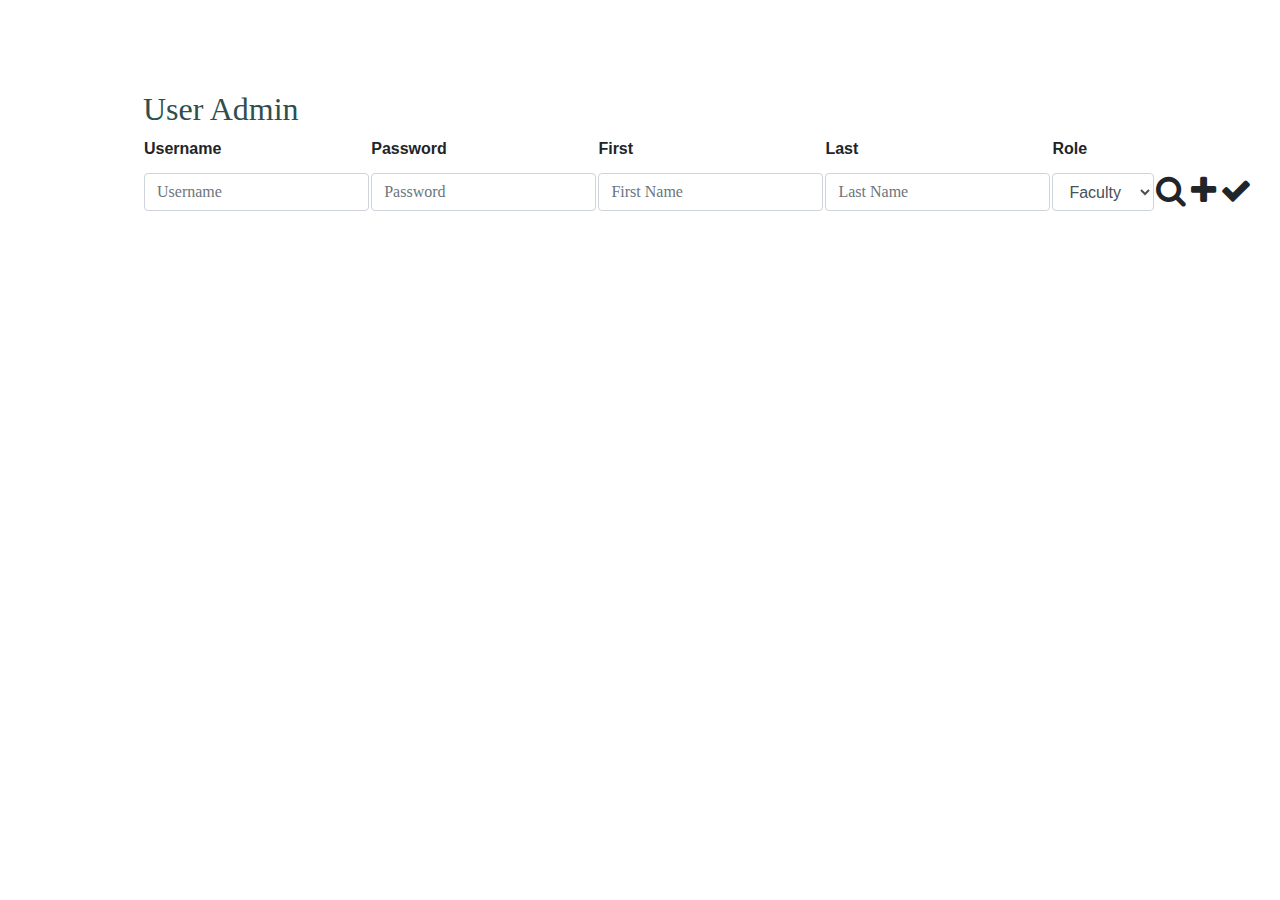
<file: src/main/webapp/admin/user-admin.template.client.html>
<!DOCTYPE html>
<html>
<head>
	<meta charset="UTF-8">
	<title>User Admin</title>
	<link rel="stylesheet" href=
	"https://maxcdn.bootstrapcdn.com/bootstrap/4.0.0/css/bootstrap.min.css"/>
	<link rel="stylesheet" href=
	"https://maxcdn.bootstrapcdn.com/font-awesome/4.7.0/css/font-awesome.min.css"/>
	<link href="user-admin.template.client.css" rel="stylesheet" />
</head>
<body>
	<div class="container">
		<h1> 
			User Admin
		</h1>
		<table>
			<thead>
				<tr>
					<th>
						Username
					</th>
					<th>
						Password
					</th>
					<th>
						First
					</th>
					<th>
						Last
					</th>
					<th>
						Role
					</th>
					<th>&nbsp;</th>
				</tr>
				<tr class="wbdv-form">
					<td><input id="usernameFld" class="form-control"
						placeholder="Username" />
					</td>
					<td><input id="passwordFld" type="password" class="form-control"
						placeholder="Password" />
					</td>
					<td><input id="firstNameFld" class="form-control"
						placeholder="First Name" />
					</td>
					<td><input id="lastNameFld" class="form-control"
						placeholder="Last Name" />
					</td>
					<td><select id="roleFld" class="form-control">
						<option value="FACULTY">Faculty</option>
						<option value="STUDENT">Student</option>
						<option value="ADMIN">Admin</option>
					</select>
				</td>
				<td><span class="float-right" style="white-space: nowrap">
					<i class="fa-2x fa fa-search wbdv-search"></i> 
					<i class="fa-2x fa fa-plus wbdv-create" id="createBtn"></i>
					<i class="fa-2x fa fa-check wbdv-update " id="updateBtn"></i>
				</span>
			</td>
		</tr>
	</thead>
	<tbody class="wbdv-tbody">
		<tr class="wbdv-template wbdv-user wbdv-hidden">
			<td class="wbdv-username">ada</td> 
			<td class="wbdv-password">****</td>
			<td class="wbdv-first-name">Ada</td>
			<td class="wbdv-last-name">Lovelace</td>
			<td class="wbdv-role">FACULTY</td>
			<td class="wbdv-actions">
				<span class="float-right">
					<i id="wbdv-remove" class="fa-2x fa fa-times wbdv-remove"></i>
					<i id="wbdv-edit" class="fa-2x fa fa-pencil wbdv-edit"></i>
				</span>
			</td>
		</tr>
	</tbody>
</table>
</div>
</body>
</html>

<script
src="https://ajax.googleapis.com/ajax/libs/jquery/3.3.1/jquery.min.js"></script>
<script src="../services/user.service.client.js"></script>
<script src="user-admin.component.client.js"></script>
</file>
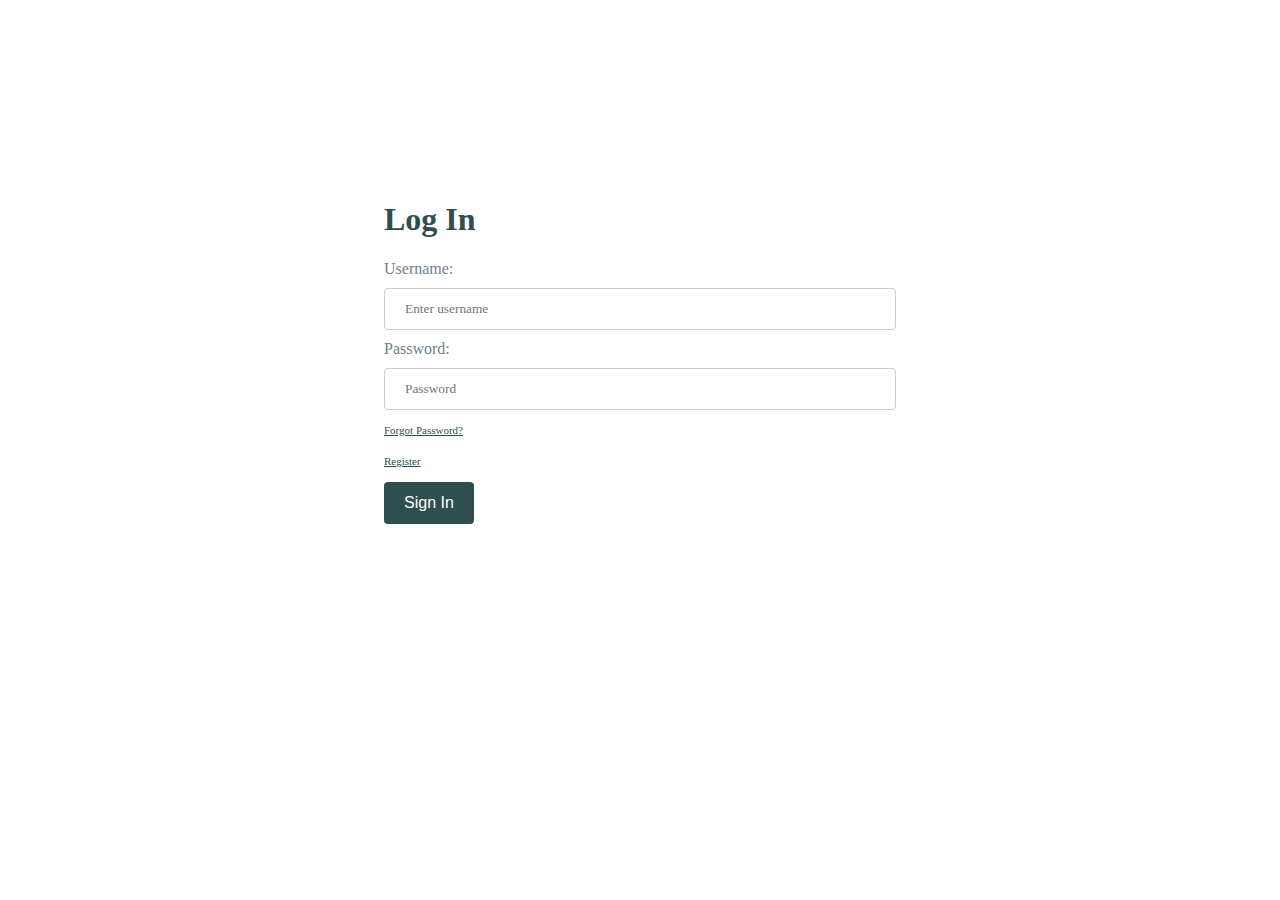
<file: src/main/webapp/login/login.template.client.html>
<!DOCTYPE html>
<html>
<html lang="en">
<head>
	<meta charset="utf-8">
	<link rel="stylesheet" href="login.style.client.css">
</head>
<div class="container">	
	<h1>
		Log In
	</h1>
	<form>
		<div>
			<label id='wbdv-field wbdv-username' for="username">
				Username:
			</label>
			<input 
			type="text" 
			placeholder="Enter username"
			id="username"/>
		</div>
		<div>	
			<label id='wbdv-field wbdv-password' for="password">
				Password:
			</label>
			<input
			type="password"
			placeholder="Password"
			id="password"/>
		</div>
	</form>	
	<div class="row">
			<a href="#" id="wbdv-link wbdv-forgot-password">Forgot Password?</a>
		</div>
		<div class="col-md-6">
			<a href="../register/register.template.client.html" class="float-right" id="wbdv-link wbdv-register">Register</a>
		</div>
		<div>
			<a href="../homepage/homepage.template.client.html">
			<button type="button" class="SignIn" id="wbdv-button wbdv-login">
				Sign In
			</button>
		</a>
		</div>
	</div>
	</html>
</div>
</html>
</html>
</file>
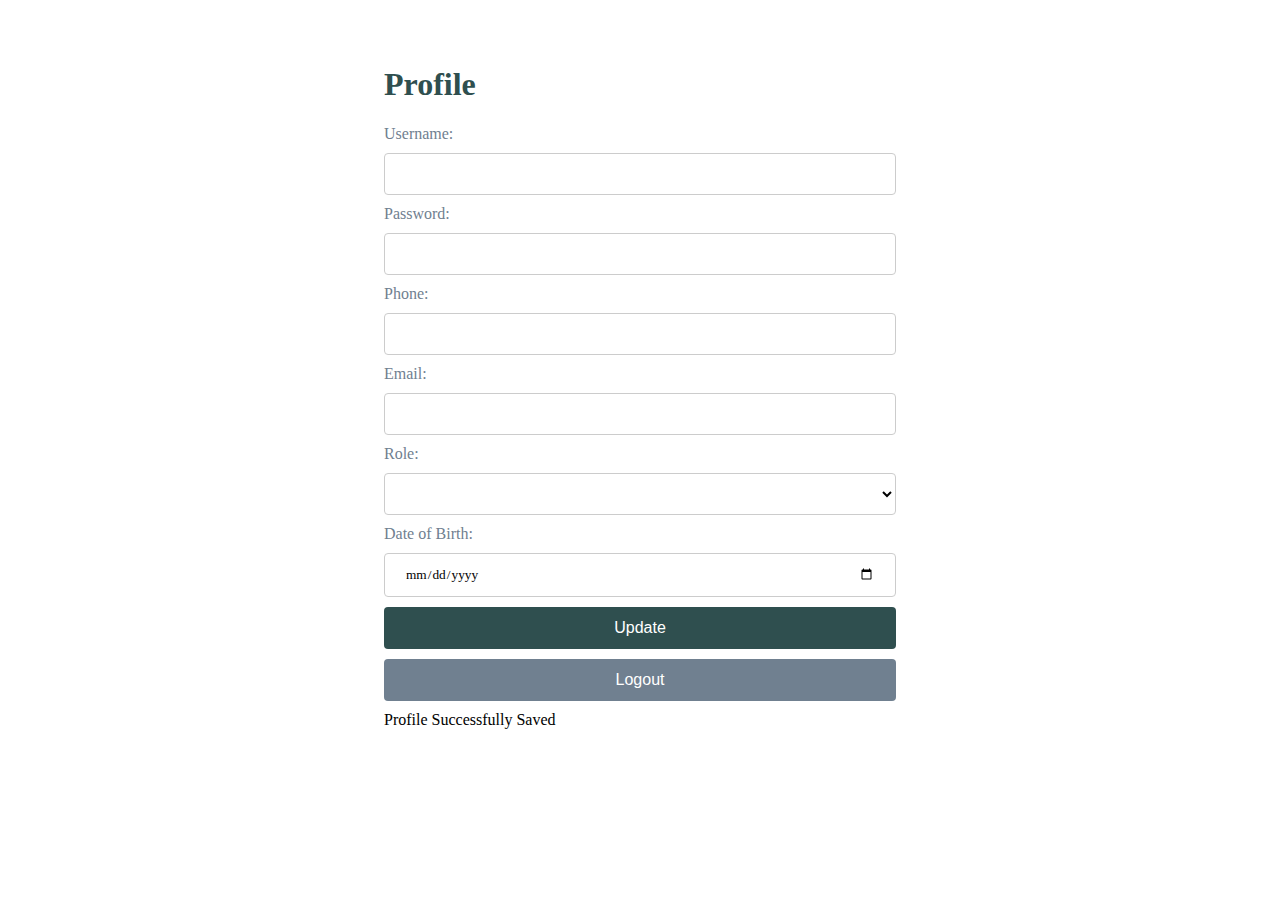
<file: src/main/webapp/profile/profile.template.client.html>
<!DOCTYPE html>
<html>
<html lang="en">
<head>
	<meta charset="utf-8">
	<link rel="stylesheet" href="profile.template.client.css">
</head>
<div class="container">	
	<h1>Profile</h1>
	<div>
		<label for="username">
			Username: 
		</label>
		<input id="wbdv-field wbdv-username"/>
	</div>
		<div>
		<label for="password">
			Password: 
		</label>
		<input id="wbdv-field wbdv-password"/>
	</div>
	<div>
		<label for="phone">
			Phone:
		</label>
		<input id="wbdv-field wbdv-phone"/>
	</div> 
	<div>
		<label for="email">
			Email:
		</label>
		<input id="wbdv-field wbdv-email"/>
	</div> 
	<div>
		<label for="Role">
			Role:
		</label>
		<select class="form-control" id="wbdv-field wbdv-role">
			<option>Faculty</option>
			<option>Student</option>
			<option>Admin</option> 
		</select>
	</div> 
	<div>
		<label for="Date of Birth">
			Date of Birth:
		</label>
		<input id="wbdv-field wbdv-dob" type="Date"/>
	</div> 
	
	<div>
		<button id="wbdv-button wbdv-update">Update</button>
	</div>
	<a href="../login/login.template.client.html">
	<div>
		<button id="wbdv-button wbdv-logout" class="gray">Logout</button>
	</div>
</a>
	<div class="alert alert-success" role="alert" id="wbdv-message">
		Profile Successfully Saved
	</div>
	</html>
	</html>
</file>
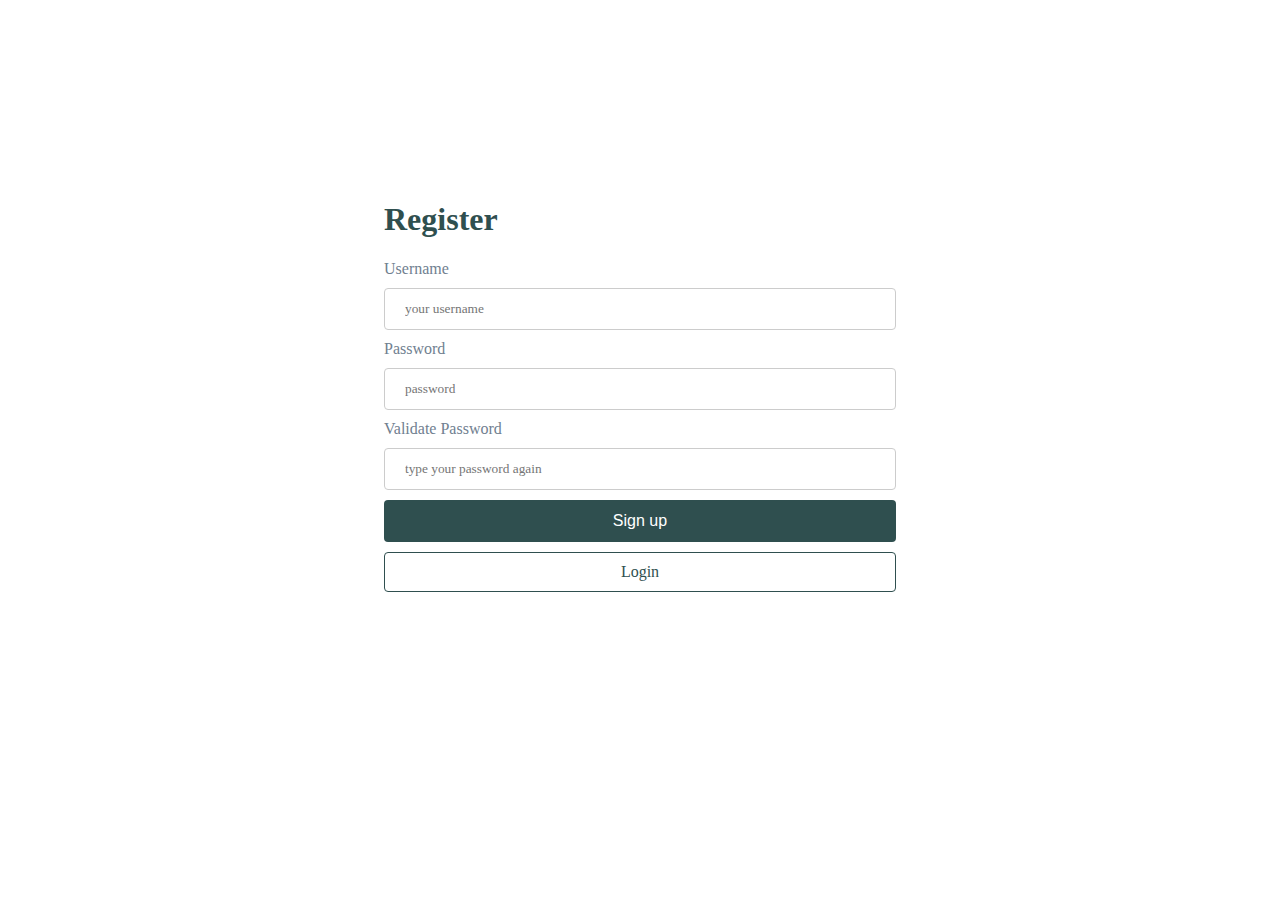
<file: src/main/webapp/register/register.template.client.html>
<!DOCTYPE html>
<html>
<html lang="en">
<head>
	<meta charset="utf-8">
	<link rel="stylesheet" href="register.template.client.css">
</head>
<div class="container">	
	<h1>
		Register
	</h1>
	<div>
		<label for="username">
			Username
		</label>
		<input
		type="text"
		placeholder="your username"
		id="wbdv-field wbdv-username"/>
	</div>
	<div>
		<label for="Password">
			Password
		</label>
		<input
		type="password"
		placeholder="password"
		id="wbdv-field wbdv-password"/>
	</div>
	<div>
		<label for="Validate Password">
			Validate Password
		</label>
		<input
		type="password"
		placeholder="type your password again"
		id="wbdv-field wbdv-password-verify"/>
	</div>
	<button>
		Sign up
	</button>
	<div class="row">
		<a href="../login/login.template.client.html" id="wbdv-link wbdv-login">Login</a>
	</div>
</div>
</html>
</html>
</file>
<file: src/main/webapp/admin/user-admin.template.client.css>
.container {
	position: absolute;
	left: 10%;
	right: 10%;
	top: 10%;
}

h1 {
	font-size: 24pt;
	font-family: "Trebuchet MS";
	color: #2F4F4F;
}

label {
	font-family: "Trebuchet MS";
	color: #708090;
	padding-right: 20px;
	padding-bottom: 20px;
}

input {
	font-family: "Trebuchet MS";
	width: 70%;
	padding: 6px 10px;
	margin: 10px 0;
	border: 1px solid #ccc;
	border-radius: 4px;
	box-sizing: border-box;
}




.wbdv-hidden {
	display: none;
}
</file>
<file: src/main/webapp/login/login.style.client.css>
.container {
	position: absolute;
	left: 30%;
	right: 30%;
	top: 20%;
}

h1 {
	font-size: 24pt;
	font-family: "Trebuchet MS";
	color: #2F4F4F;
}

label {
	font-family: "Trebuchet MS";
	color: #708090;
	padding-right: 20px;
	padding-bottom: 20px;
}

input {
	font-family: "Trebuchet MS";
	width: 100%;
	padding: 12px 20px;
	margin: 10px 0;
	border: 1px solid #ccc;
	border-radius: 4px;
	box-sizing: border-box;
}

button {
	background-color: #2F4F4F;
	border: none;
	color: white;
	padding: 12px 20px;
	width: 100%;
	text-align: center;
	text-decoration: none;
	display: inline-block;
	font-size: 16px;
	border-radius: 4px;
	box-sizing: border-box;
}

button:hover {
	background-color: #708090;
	color: white;
}

a {
	font-family: "Trebuchet MS";
	font-size: 11px;
	color: #2F4F4F;
	text-decoration: underline;
	text-align: center;
	display: inline-block;
	padding-bottom: 15px;
}
</file>
<file: src/main/webapp/profile/profile.template.client.css>
.container {
	position: absolute;
	left: 30%;
	right: 30%;
	top: 5%;
}

h1 {
	font-size: 24pt;
	font-family: "Trebuchet MS";
	color: #2F4F4F;
}

label {
	font-family: "Trebuchet MS";
	color: #708090;
	padding-right: 20px;
	padding-bottom: 20px;
}

input {
	font-family: "Trebuchet MS";
	width: 100%;
	padding: 12px 20px;
	margin: 10px 0;
	border: 1px solid #ccc;
	border-radius: 4px;
	box-sizing: border-box;
}

select {
	font-family: "Trebuchet MS";
	background-color: white;
	width: 100%;
	height: 40px;
	padding: 20px 20px;
	margin: 10px 0;
	border: 1px solid #ccc;
	border-radius: 4px;
	box-sizing: border-box;
}

button {
	background-color: #2F4F4F;
	border: none;
	color: white;
	padding: 12px 20px;
	width: 100%;
	text-align: center;
	text-decoration: none;
	display: inline-block;
	font-size: 16px;
	border-radius: 4px;
	box-sizing: border-box;
	margin-bottom: 10px;
}

button:hover {
	background-color: #778899;
}

button.gray {
	background-color: #708090;
}

button.gray:hover {
	background-color: #778899;
}

option {
	width: 100%;
}
</file>
<file: src/main/webapp/register/register.template.client.css>
.container {
	position: absolute;
	left: 30%;
	right: 30%;
	top: 20%;
}

h1 {
	font-size: 24pt;
	font-family: "Trebuchet MS";
	color: #2F4F4F;
}

label {
	font-family: "Trebuchet MS";
	color: #708090;
	padding-right: 20px;
	padding-bottom: 20px;
}

input {
	font-family: "Trebuchet MS";
	width: 100%;
	padding: 12px 20px;
	margin: 10px 0;
	border: 1px solid #ccc;
	border-radius: 4px;
	box-sizing: border-box;
}

button {
	background-color: #2F4F4F;
	border: none;
	color: white;
	padding: 12px 20px;
	width: 100%;
	text-align: center;
	text-decoration: none;
	display: inline-block;
	font-size: 16px;
	border-radius: 4px;
	box-sizing: border-box;
}

button:hover {
	background-color: #708090;
	color: white;
}

a {
	font-family: "Trebuchet MS";
	color: #2F4F4F;
	width: 100%;
	font-size: 16px;
	text-decoration: none;
	text-align: center;
	display: inline-block;
	padding: 10px 20px;
	border: 1px solid #2F4F4F;
	border-radius: 4px;
	box-sizing: border-box;
	margin-top: 10px;
}
</file>
